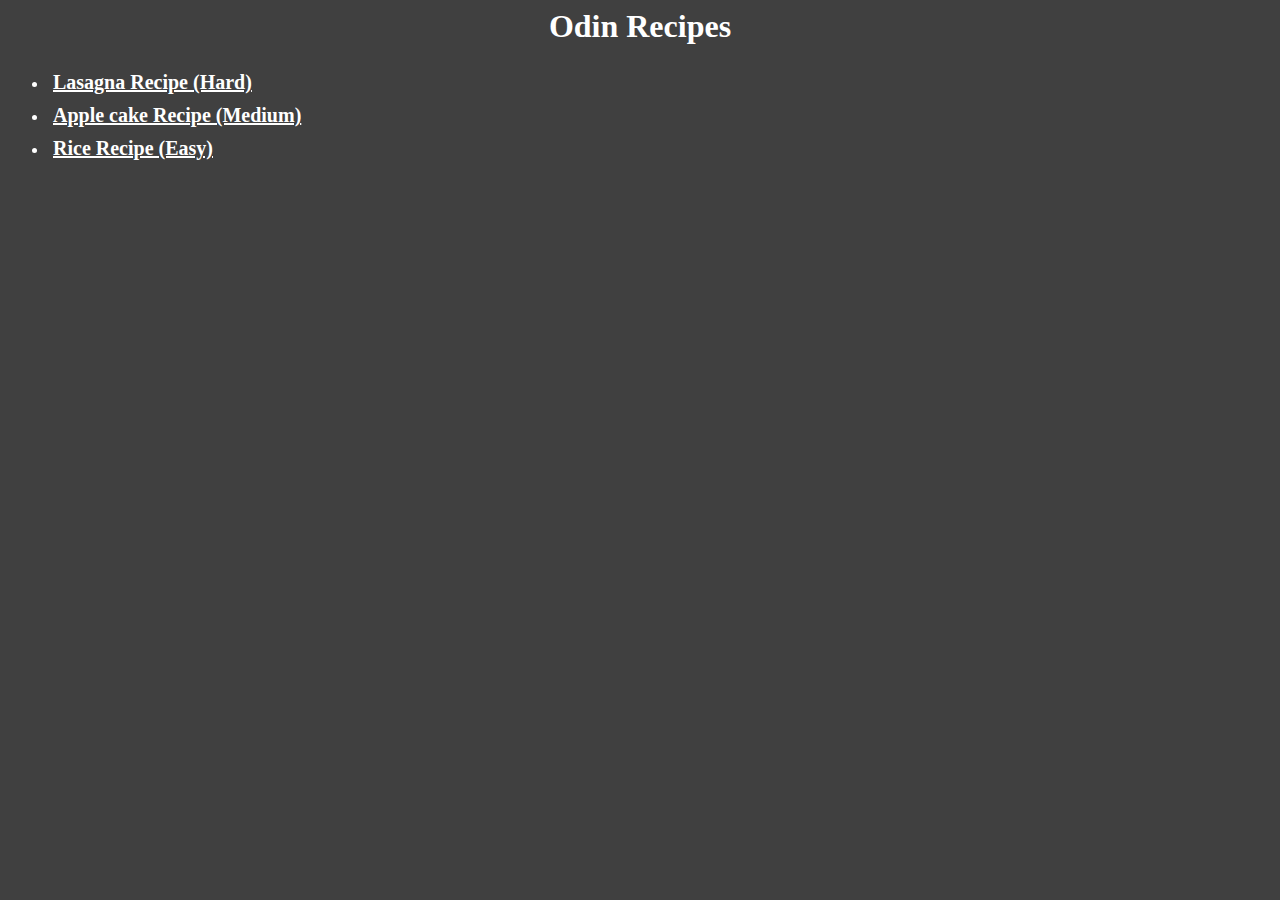
<file: index.html>
<html lang="en">
<head>
    <meta charset="UTF-8">
    <meta http-equiv="X-UA-Compatible" content="IE=edge">
    <meta name="viewport" content="width=device-width, initial-scale=1.0">
    <title>Recipes</title>
    <link rel="stylesheet" href="./styles/style.css">
</head>
<body>
    <h1>Odin Recipes</h1>
    <ul>
        <li>    <a href="./lasagna.html">Lasagna Recipe (Hard)</a>
        </li>
        <li><a href="./cake.html">Apple cake Recipe (Medium)</a></li>
        <li><a href="./rice.html">Rice Recipe (Easy)</a></li>
    </ul>
</body>
</html>
</file>
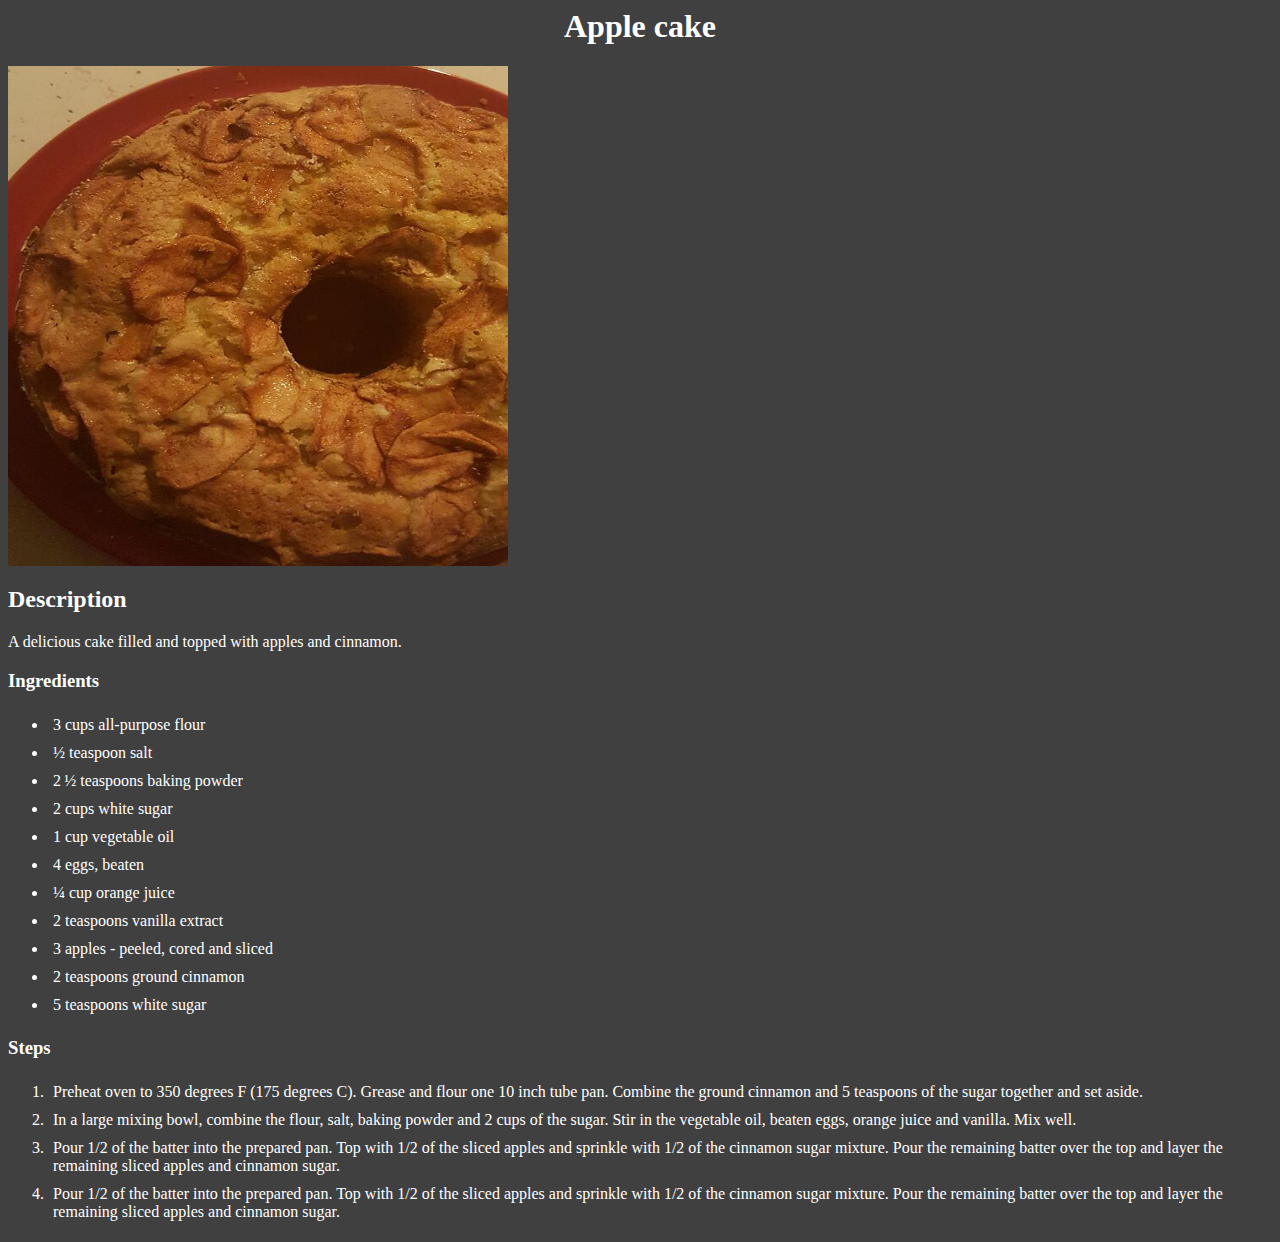
<file: cake.html>
<html lang="en">
<head>
    <meta charset="UTF-8">
    <meta http-equiv="X-UA-Compatible" content="IE=edge">
    <meta name="viewport" content="width=device-width, initial-scale=1.0">
    <title>Cake</title>
    <link rel="stylesheet" href="./styles/style.css">
</head>
<body>
    <h1>Apple cake</h1>
<img src="./images/cake.jpeg" alt="Cake" width="500" height="500" border="0">
<h2>Description</h2>
<p>A delicious cake filled and topped with apples and cinnamon.

</p>
<h3>Ingredients</h3>
<ul>
    <li>3 cups all-purpose flour
    </li>
    <li>½ teaspoon salt
    </li>
    <li>2 ½ teaspoons baking powder
    </li>
    <li>2 cups white sugar
    </li>
    <li>1 cup vegetable oil
    </li>
    <li>4 eggs, beaten
    </li>
    <li>¼ cup orange juice
    </li>
    <li>2 teaspoons vanilla extract
    </li>
    <li>3 apples - peeled, cored and sliced
    </li>
    <li>2 teaspoons ground cinnamon
    </li>
    <li>5 teaspoons white sugar
    </li>
</ul>
<h3>Steps</h3>
<ol>
    <li>Preheat oven to 350 degrees F (175 degrees C). Grease and flour one 10 inch tube pan. Combine the ground cinnamon and 5 teaspoons of the sugar together and set aside.

    </li>
    <li>In a large mixing bowl, combine the flour, salt, baking powder and 2 cups of the sugar. Stir in the vegetable oil, beaten eggs, orange juice and vanilla. Mix well.

    </li>
    <li>Pour 1/2 of the batter into the prepared pan. Top with 1/2 of the sliced apples and sprinkle with 1/2 of the cinnamon sugar mixture. Pour the remaining batter over the top and layer the remaining sliced apples and cinnamon sugar.

    </li>
    <li>Pour 1/2 of the batter into the prepared pan. Top with 1/2 of the sliced apples and sprinkle with 1/2 of the cinnamon sugar mixture. Pour the remaining batter over the top and layer the remaining sliced apples and cinnamon sugar.

    </li>
</ol>
</body>
</html>
</file>
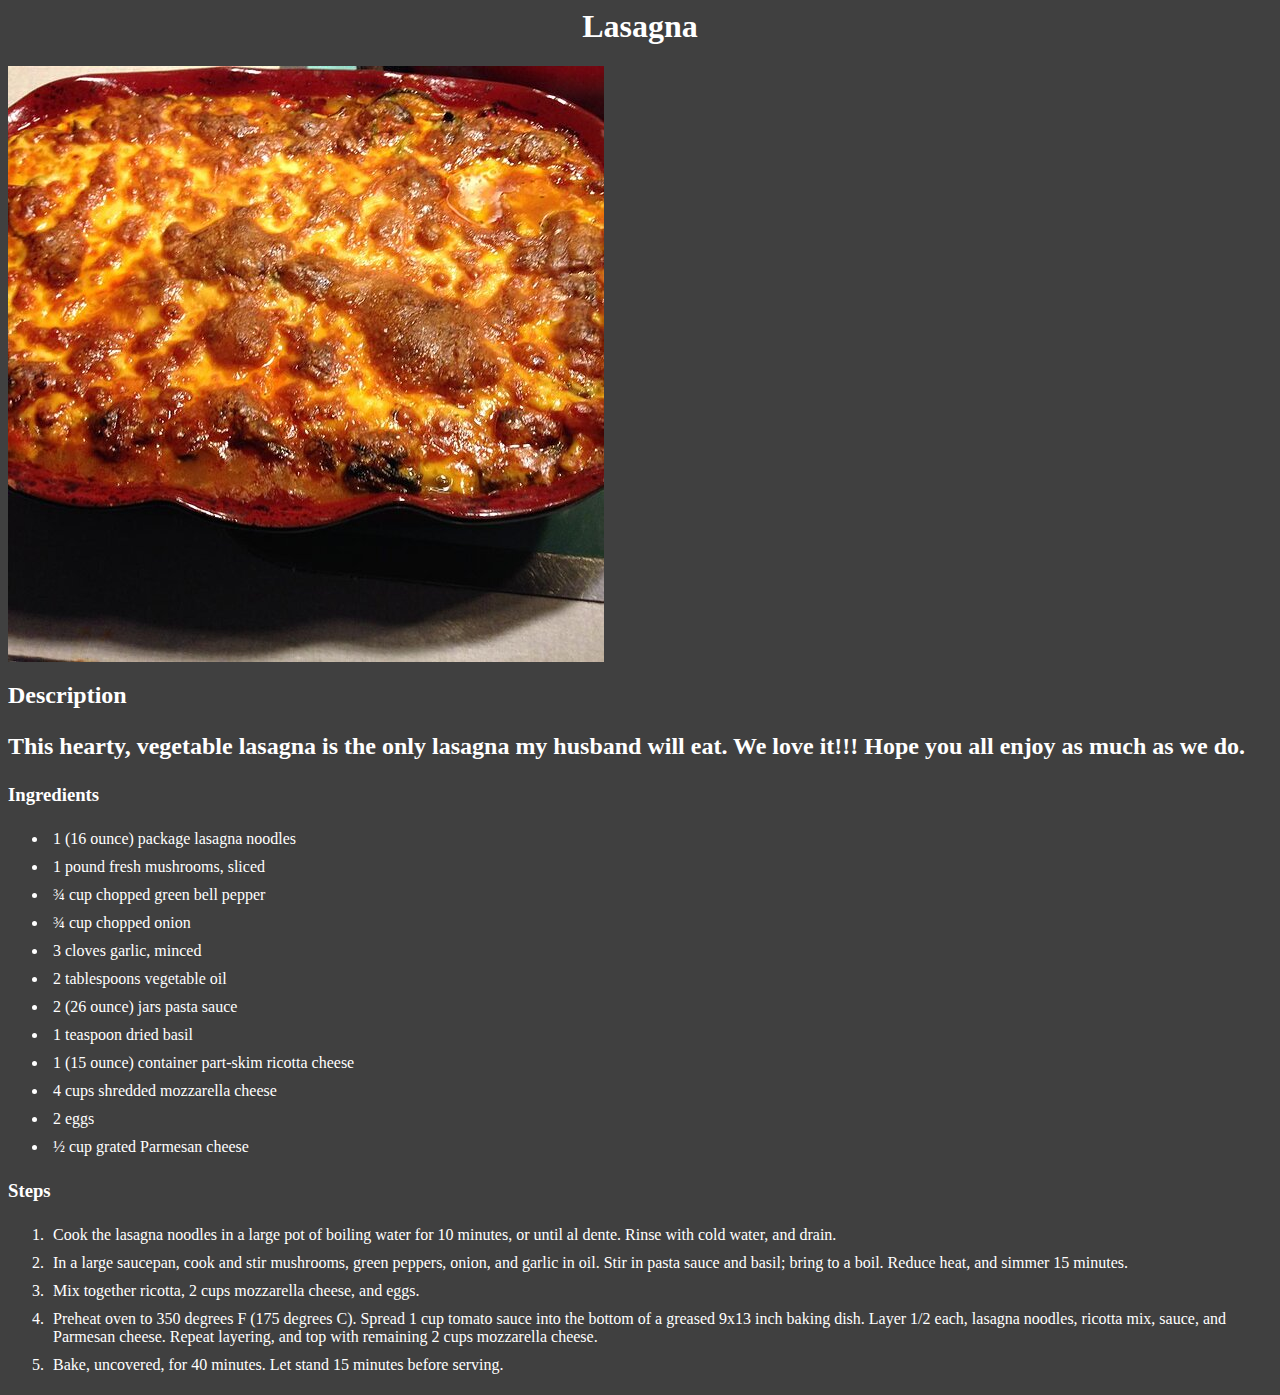
<file: lasagna.html>
<html lang="en">
<head>
    <meta charset="UTF-8">
    <meta http-equiv="X-UA-Compatible" content="IE=edge">
    <meta name="viewport" content="width=device-width, initial-scale=1.0">
    <title>Lasagna</title>
    <link rel="stylesheet" href="styles/style.css" >
</head>
<body>
    <h1>Lasagna</h1>
<img src="./images/lasagna.jpeg" alt="Lasagna" />
<h2>Description</2>
<p>This hearty, vegetable lasagna is the only lasagna my husband will eat. We love it!!! Hope you all enjoy as much as we do.</p>
<h3>Ingredients</h3>
<ul>
    <li>1 (16 ounce) package lasagna noodles
    </li>
    <li>1 pound fresh mushrooms, sliced
    </li>
    <li>¾ cup chopped green bell pepper
    </li>
    <li>¾ cup chopped onion
    </li>
    <li>3 cloves garlic, minced
    </li>
    <li>2 tablespoons vegetable oil
    </li>
    <li>2 (26 ounce) jars pasta sauce
    </li>
    <li>1 teaspoon dried basil
    </li>
    <li>1 (15 ounce) container part-skim ricotta cheese
    </li>
    <li>4 cups shredded mozzarella cheese
    </li>
    <li>2 eggs
    </li>
    <li>½ cup grated Parmesan cheese
    </li>
</ul>
<h3>Steps</h3>
<ol>
    <li>Cook the lasagna noodles in a large pot of boiling water for 10 minutes, or until al dente. Rinse with cold water, and drain.
    </li>
    <li>In a large saucepan, cook and stir mushrooms, green peppers, onion, and garlic in oil. Stir in pasta sauce and basil; bring to a boil. Reduce heat, and simmer 15 minutes.

    </li>
    <li>Mix together ricotta, 2 cups mozzarella cheese, and eggs.

    </li>
    <li>Preheat oven to 350 degrees F (175 degrees C). Spread 1 cup tomato sauce into the bottom of a greased 9x13 inch baking dish. Layer 1/2 each, lasagna noodles, ricotta mix, sauce, and Parmesan cheese. Repeat layering, and top with remaining 2 cups mozzarella cheese.

    </li>
    <li>Bake, uncovered, for 40 minutes. Let stand 15 minutes before serving.

    </li>
</ol>

</body>
</html>
</file>
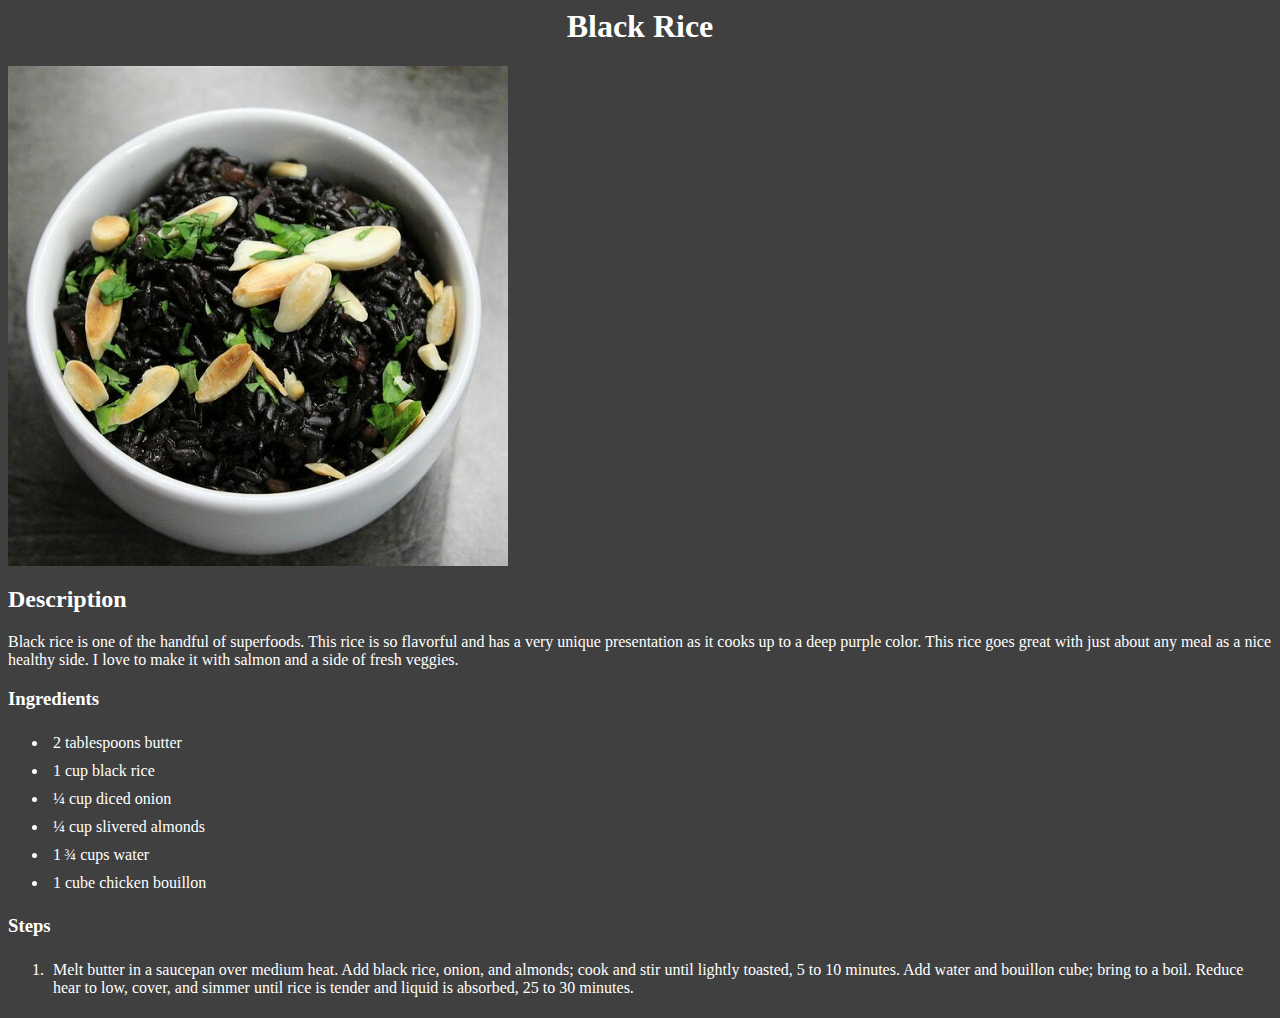
<file: rice.html>
<html lang="en">
<head>
    <meta charset="UTF-8">
    <meta http-equiv="X-UA-Compatible" content="IE=edge">
    <meta name="viewport" content="width=device-width, initial-scale=1.0">
    <title>Rice</title>
    <link rel="stylesheet" href="./styles/style.css">
</head>
<body>
    <h1>Black Rice</h1>
<img src="./images/rice.jpeg" alt="Rice" width="500" height="500" border="0">
<h2>Description</h2>
<p> Black rice is one of the handful of superfoods. This rice is so flavorful and has a very unique presentation as it cooks up to a deep purple color. This rice goes great with just about any meal as a nice healthy side. I love to make it with salmon and a side of fresh veggies.

</p>
<h3>Ingredients</h3>
<ul>
    <li>2 tablespoons butter
    </li>
    <li>1 cup black rice
    </li>
    <li>¼ cup diced onion
    </li>
    <li>¼ cup slivered almonds
    </li>
    <li>1 ¾ cups water
    </li>
    <li>1 cube chicken bouillon
    </li>
</ul>
<h3>Steps</h3>
<ol>
    <li>Melt butter in a saucepan over medium heat. Add black rice, onion, and almonds; cook and stir until lightly toasted, 5 to 10 minutes. Add water and bouillon cube; bring to a boil. Reduce hear to low, cover, and simmer until rice is tender and liquid is absorbed, 25 to 30 minutes.

    </li>
</ol>
</body>
</html>
</file>
<file: styles/style.css>
body {
    background-color: #404040;
    color: white;
    
}

h1 {
    text-align: center;
}


a {
    color: white;
    font-weight: 600;
    font-size:20px;
}

li {
    padding: 5px;
}
</file>
